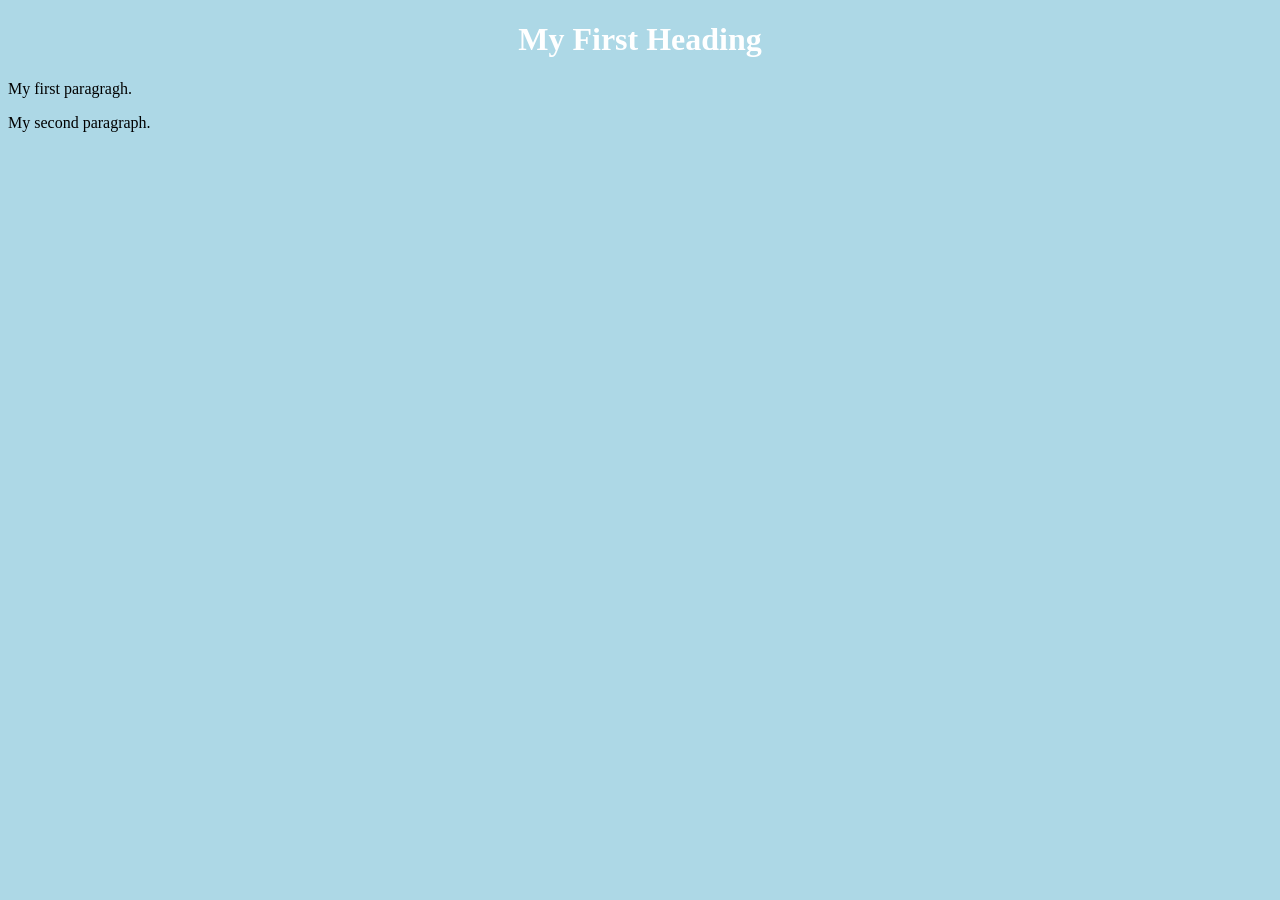
<file: index.html>
<!DOCTYPE html>
<html>
        <head>
                <title>Page Title</title>
                <link rel="stylesheet" href="styles.css">
        </head>
<body>
        <h1>My First Heading</h1>
        <p>My first paragragh.</p>
        <p>My second paragraph.</p>
</body>
</html>
</file>
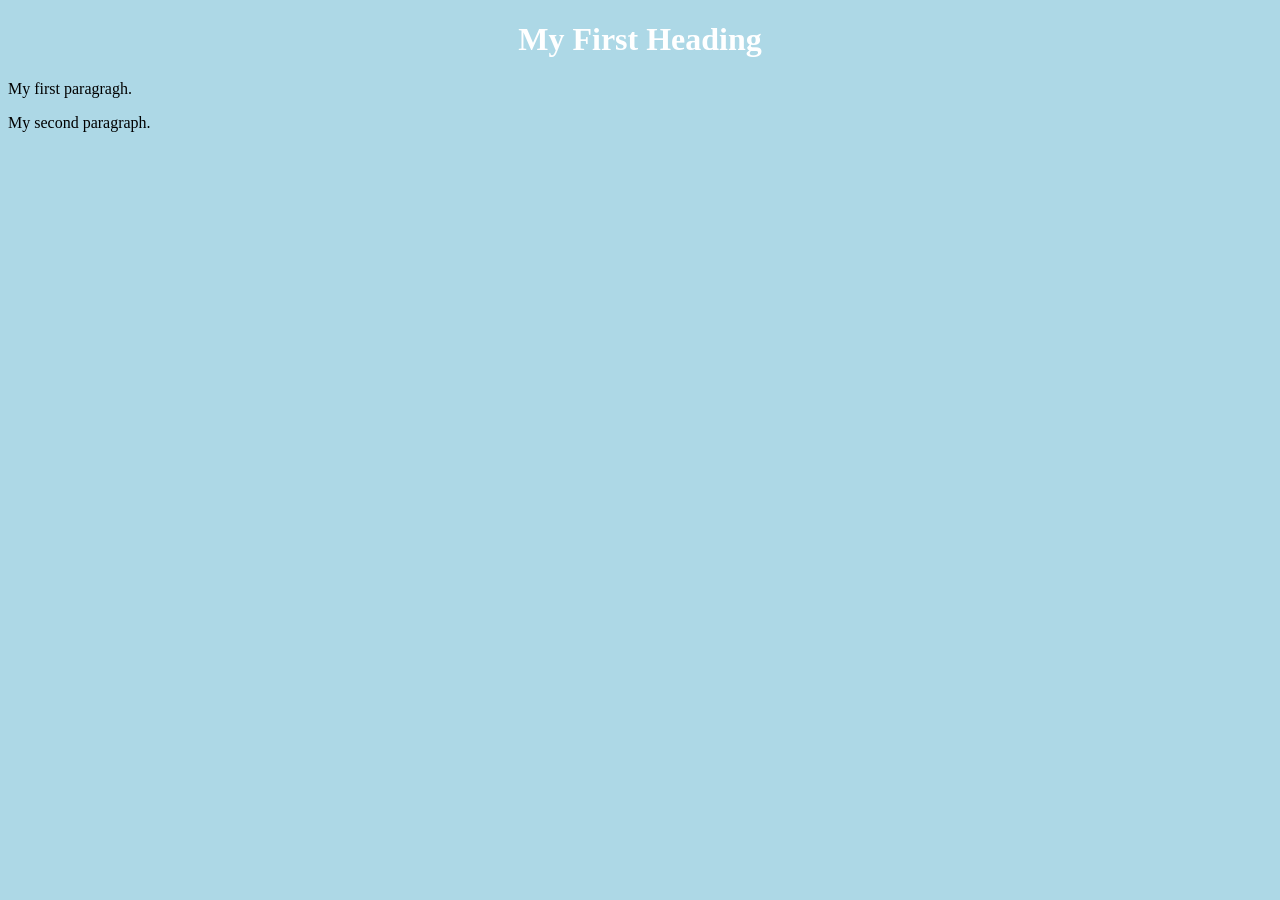
<file: web_pages/index.html>
<!DOCTYPE html>
<html>
        <head>
                <title>Page Title</title>
                <link rel="stylesheet" href="/css/styles.css">
        </head>
<body>
        <h1>My First Heading</h1>
        <p>My first paragragh.</p>
        <p>My second paragraph.</p>
</body>
</html>
</file>
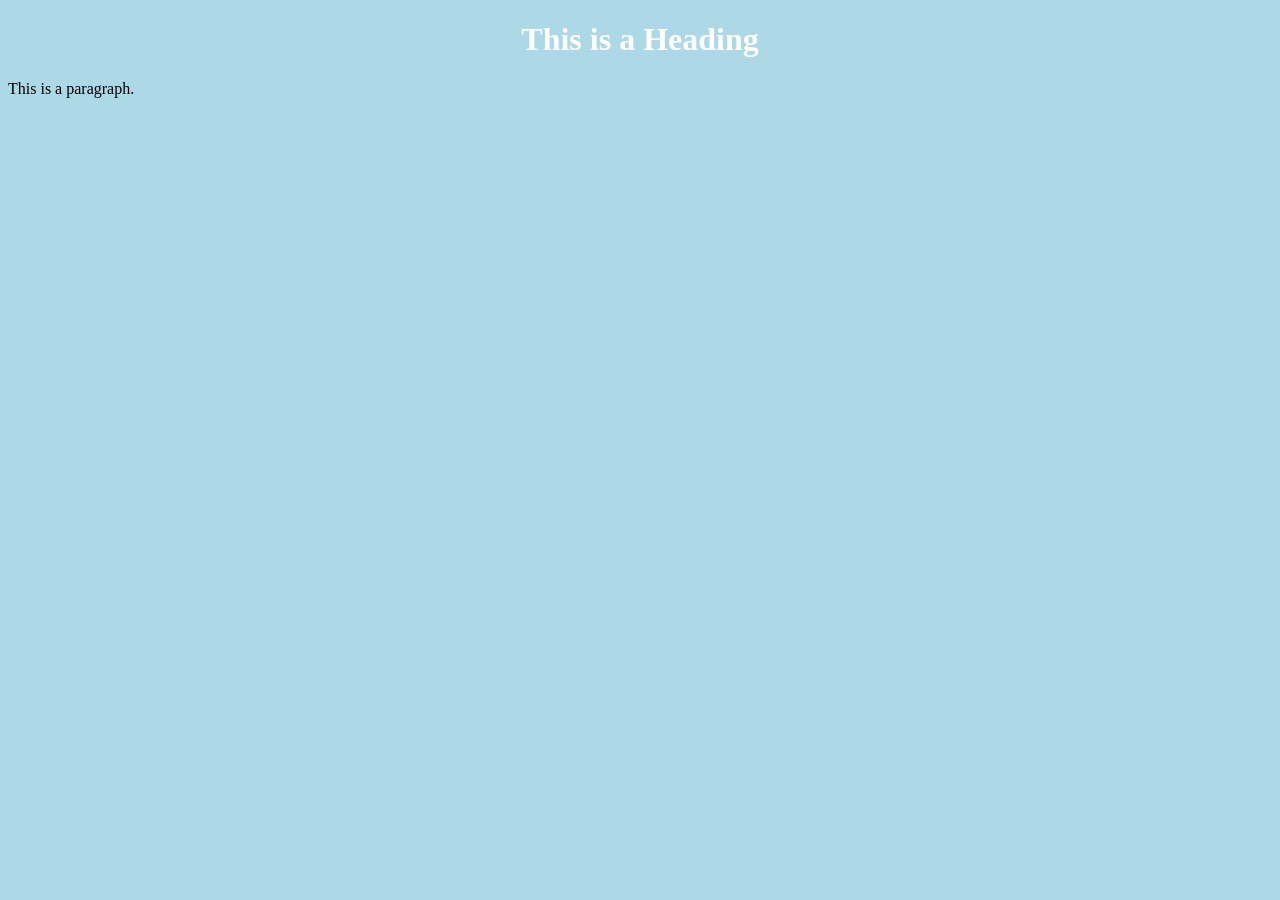
<file: page2.html>
<!DOCTYPE html>
<html>
    <head>
        <title>Page Title</title>
        <link rel="stylesheet" href="styles.css">
    </head>
<body>

<h1>This is a Heading</h1>
<p>This is a paragraph.</p>

</body>
</html>
</file>
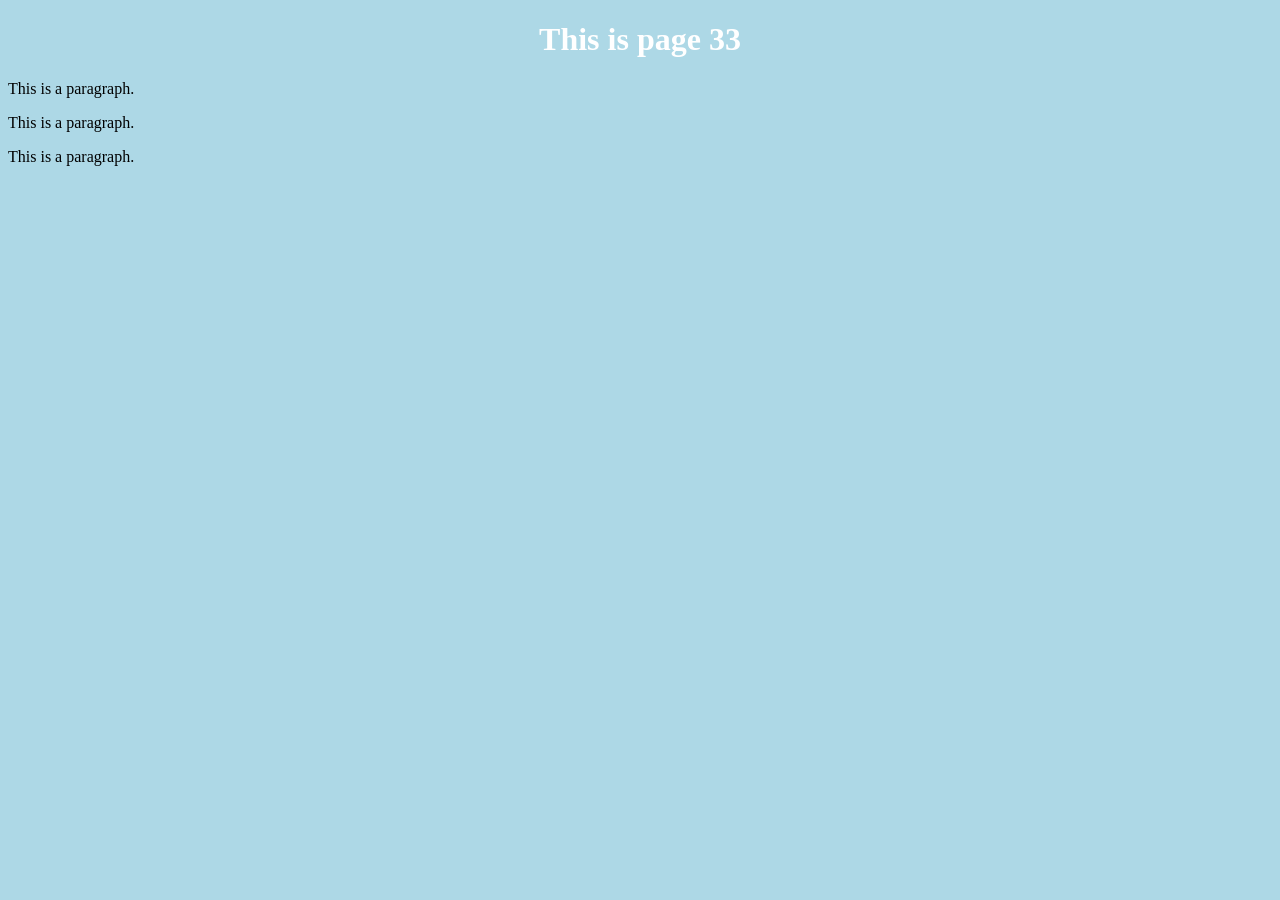
<file: page3.html>
<!DOCTYPE html>
<html>
    <head>
        <title>Page 33</title>
        <link rel="stylesheet" href="/css/styles.css">
    </head>
    <body>
        <h1>This is page 33</h1>
        <p>This is a paragraph.</p>
        <p>This is a paragraph.</p>
        <p>This is a paragraph.</p>
    </body>   
</html>
</file>
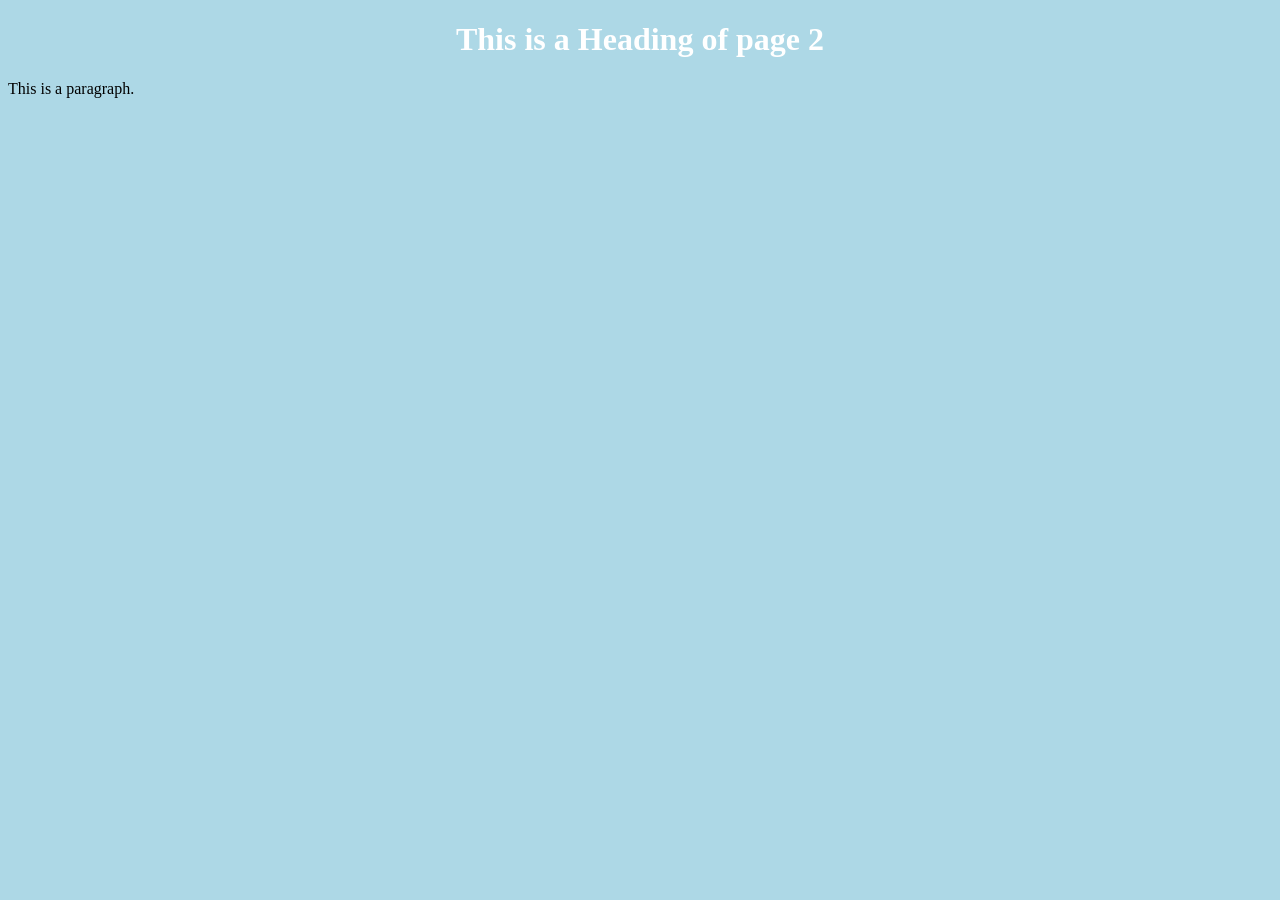
<file: web_pages/page2.html>
<!DOCTYPE html>
<html>
    <head>
        <title>Page 2 Title</title>
        <link rel="stylesheet" href="/css/styles.css">
    </head>
    <body>
         <h1>This is a Heading of page 2</h1>
         <p>This is a paragraph.</p>
    </body>
</html>
</file>
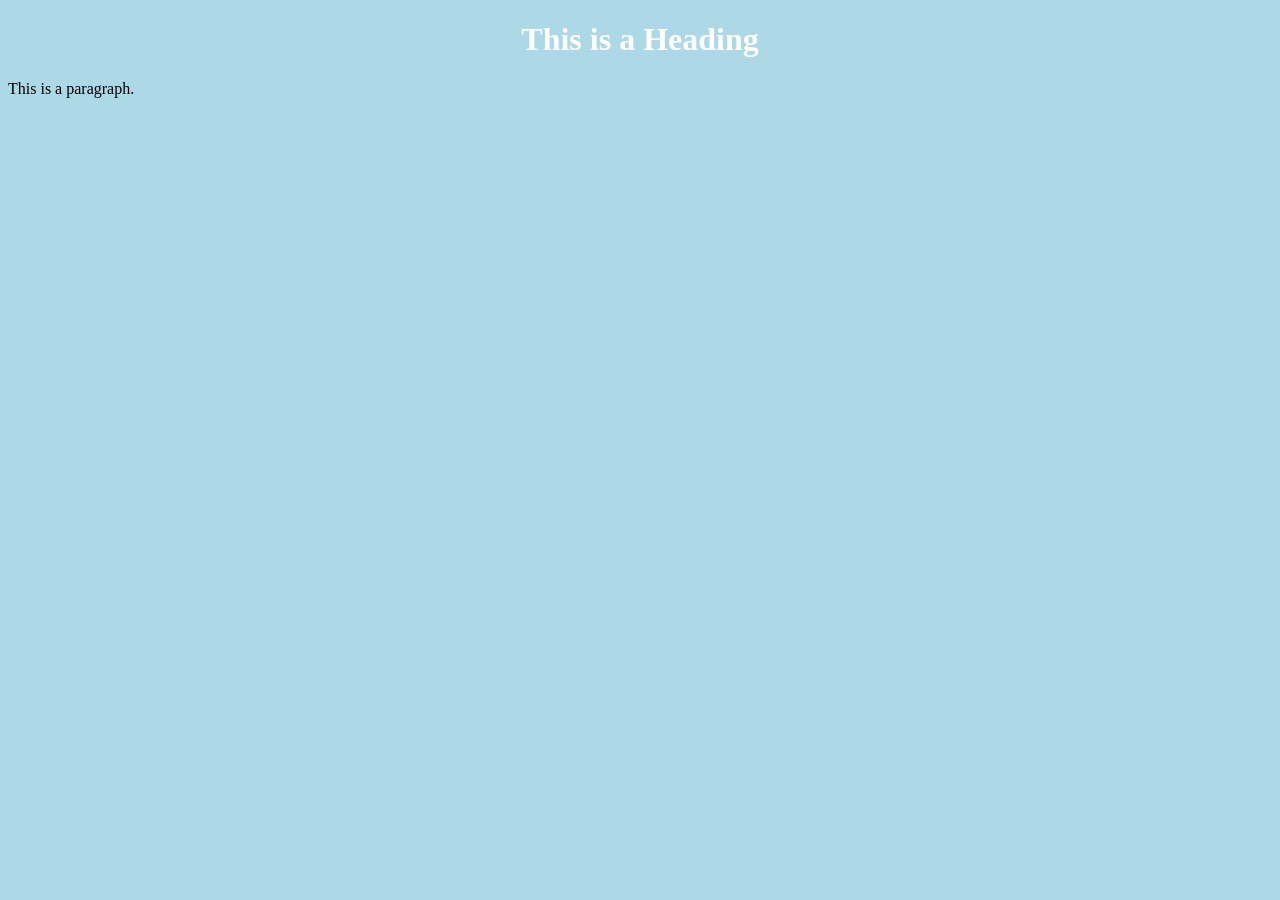
<file: web_pages/page3.html>
<!DOCTYPE html>
<html>
    <head>
        <title>Page Title</title>
        <link rel="stylesheet" href="/css/styles.css">
    </head>
<body>

<h1>This is a Heading</h1>
<p>This is a paragraph.</p>

</body>
</html>
</file>
<file: styles.css>
body {
        background-color: lightblue;
    }
    h1 {
        color: white;
        text-align: center;
    }
    p {
        font-family: verdana;
        font-size: 20 px;
    }
</file>
<file: css/styles.css>
body {
        background-color: lightblue;
    }
    h1 {
        color: white;
        text-align: center;
    }
    p {
        font-family: verdana;
        font-size: 20 px;
    }
</file>
